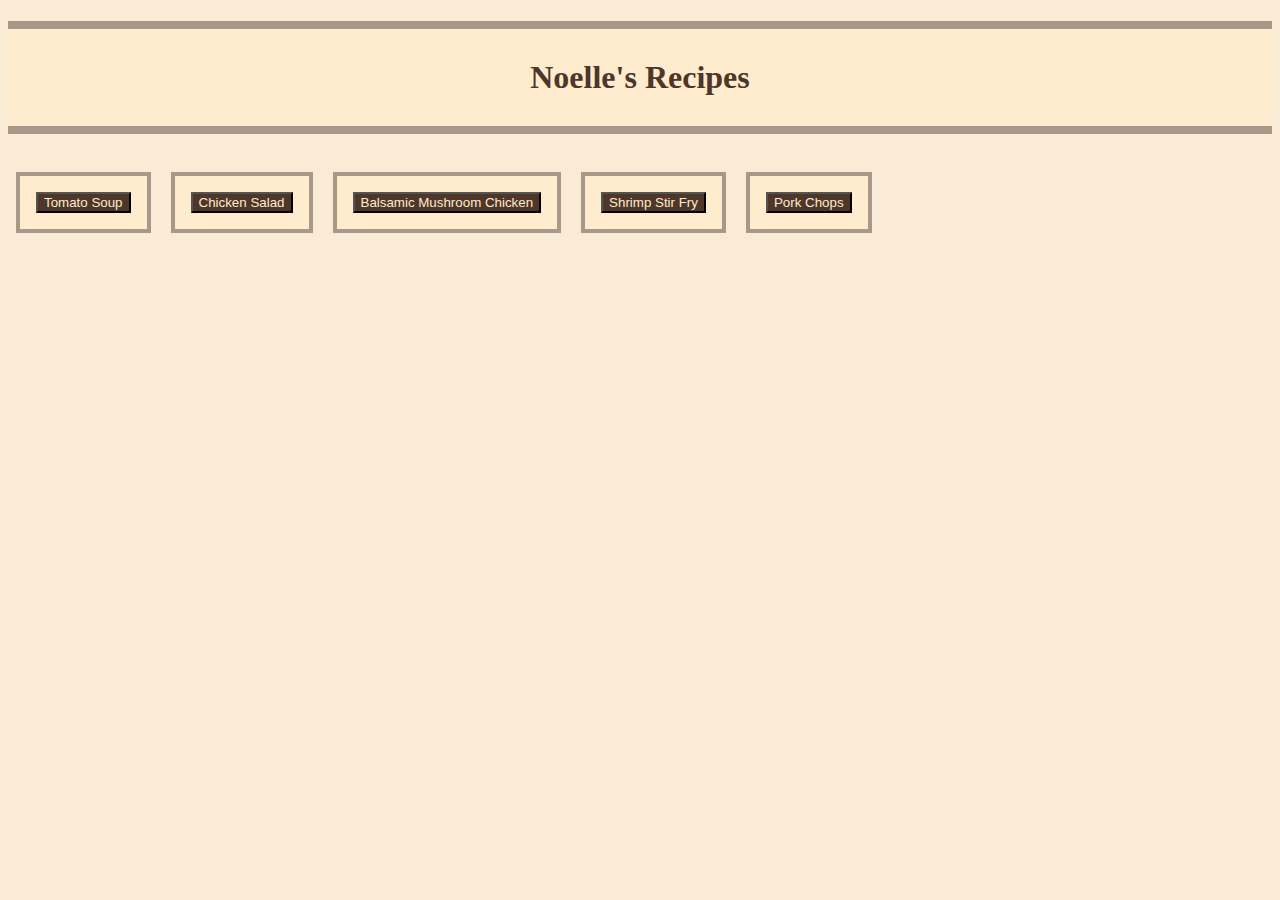
<file: index.html>
<!DOCTYPE html>
<html lang="en">
    <head>
        <meta charset="UTF-8">
        <title>Noelle's Recipes</title>
        <link rel="stylesheet" href="homeStyles.css"> 
    </head>

    <body>
        <h1>Noelle's Recipes</h1>
        <p>
            <button>
                <a href="RecipeCollection/tomatoSoup.html">Tomato Soup</a>
            </button>
        </p>
        <p>
            <button>
                <a href="RecipeCollection/chickenSalad.html">Chicken Salad</a>
            </button>
        </p>
        <p>
            <button>
                <a href="RecipeCollection/balsamicMushroomChicken.html">Balsamic Mushroom Chicken</a>
            </button>
        </p>
        <p>
            <button>
                <a href="RecipeCollection/shrimpStirFry.html">Shrimp Stir Fry</a>
            </button>
        </p>
        <p>
            <button>
                <a href="RecipeCollection/porkChops.html">Pork Chops</a>
            </button>
        </p>
    </body>
</html>
</file>
<file: homeStyles.css>
body{
    background-color: antiquewhite;
}

p{
    display: inline-block;
    background-color: blanchedalmond;
    margin: 8px;
    margin-top: 16px;
    padding: 16px;
    border: 4px solid #A7988A;
}

button{
    text-align: center;
    background-color: #4E3629;
}

a{
    text-decoration: none;
    color: blanchedalmond;
}

h1{
    padding: 30px;
    text-align: center;
    background-color: blanchedalmond;
    border-top: 8px solid #A7988A;
    border-bottom: 8px solid #A7988A;
    color: #4E3629;
}
</file>
